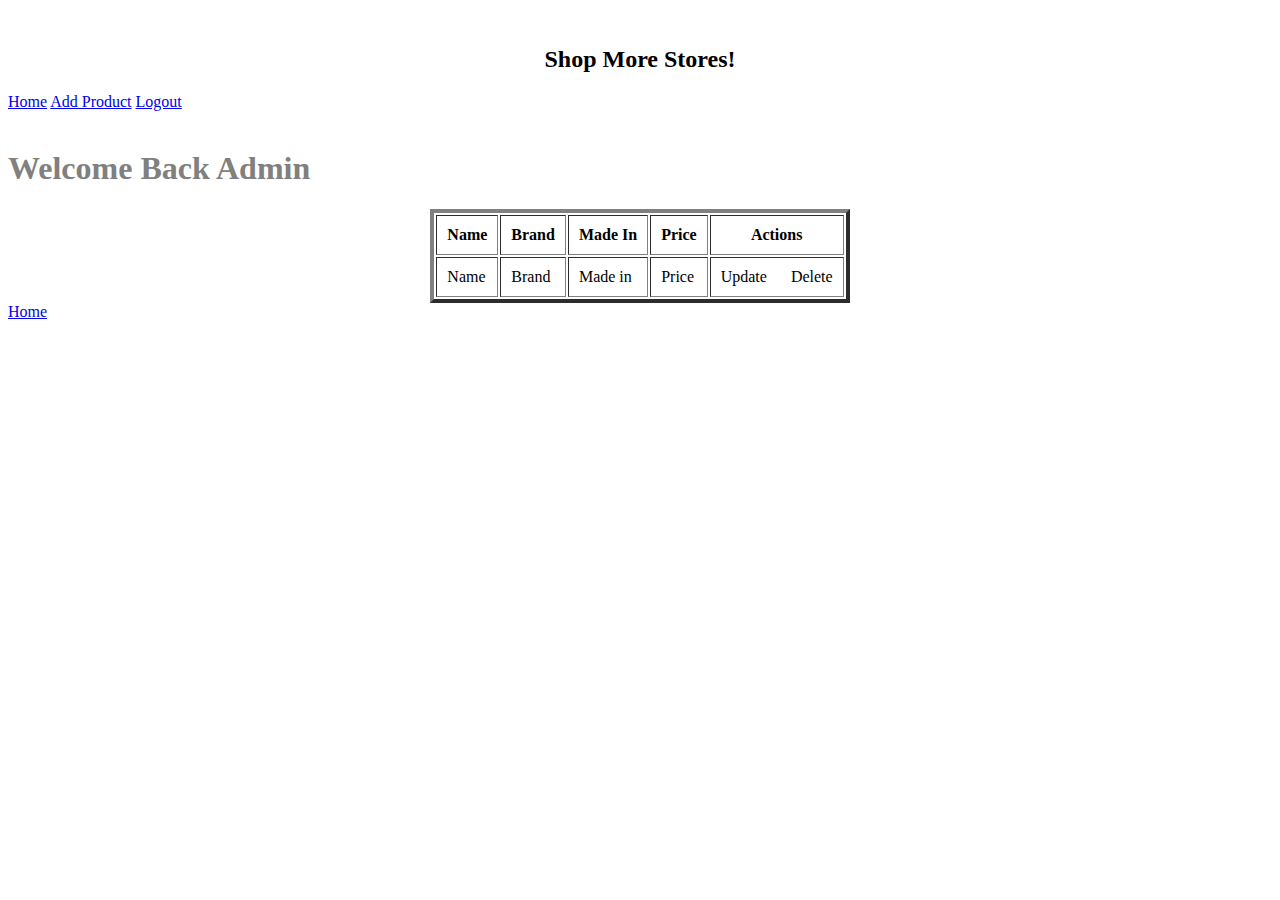
<file: src/main/resources/templates/admin_welcome.html>
<!DOCTYPE html>
<html lang="en" xmlns:th="http://www.thymeleaf.org">
<head>
    <meta charset="UTF-8">
    <title>Admin page</title>
    <link rel="stylesheet" type="text/css" th:href="@{/css/home-style.css}">
    <link rel="stylesheet" th:href="@{https://cdnjs.cloudflare.com/ajax/libs/font-awesome/4.7.0/css/font-awesome.min.css}">
</head>
<body>
<br>
<div class="topnav sticky">
    <center><h2>Shop More Stores!</h2></center>
    <a href="/">Home</a>
    <a href="new">Add Product</i></a>
    <a href="/">Logout</i></a>
</div>
<br>
<h1 style="color: gray">Welcome Back Admin<span th:text="${userLogin}"></span></h1>
<div align="center">
    <table border="4" cellpadding="10">
        <thead>
        <tr>

            <th>Name</th>
            <th>Brand</th>
            <th>Made In</th>
            <th>Price</th>
            <th>Actions</th>
        </tr>
        </thead>
        <tbody>
        <tr th:each="product : ${listProducts}">
            <!--            <td th:text="${product.id}">Product ID</td>-->
            <td th:text="${product.name}">Name</td>
            <td th:text="${product.brand}">Brand</td>
            <td th:text="${product.madein}">Made in</td>
            <td th:text="${product.price}">Price</td>
            <td>
                <a th:href="@{'/edit/' + ${product.id}}">Update</a>
                &nbsp;&nbsp;&nbsp;&nbsp;
                <a th:href="@{'/delete/' + ${product.id}}">Delete</a>
            </td>
        </tr>
        </tbody>
    </table>
</div>
</body>
<footer>
    <a href="/">Home</a>
</footer>

</html>
</file>
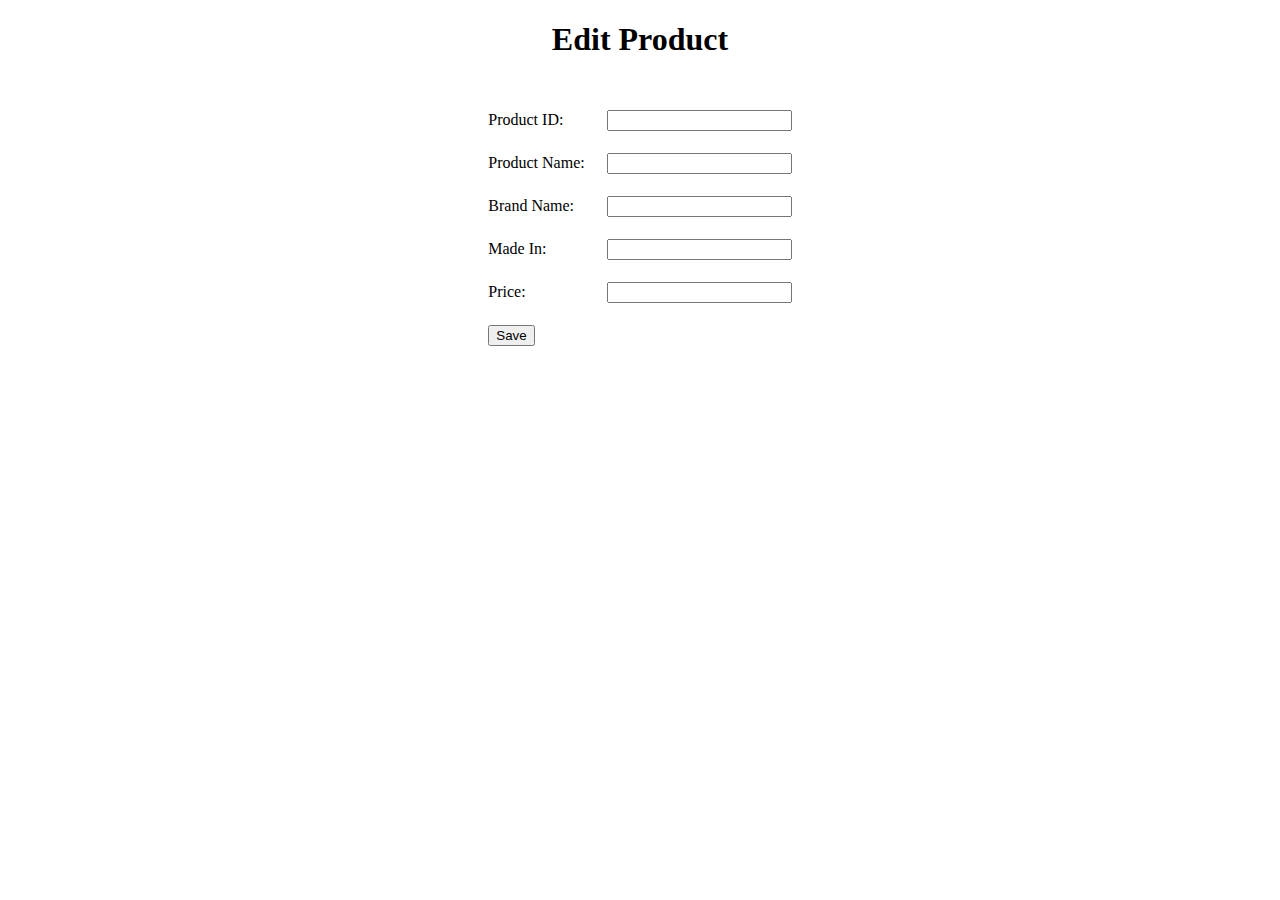
<file: src/main/resources/templates/edit_product.html>
<!DOCTYPE html>
<html lang="en" xmlns:th="http://www.thymeleaf.org">
<head>
    <meta charset="UTF-8">
    <title>Edit Product</title>
</head>
<body>
<div align="center">
    <h1>Edit Product</h1>
    <br>
    <form action="#" th:action="@{/save}" th:object="${product}" method="post">
        <table border="0" cellpadding="10">
            <tr>
                <td>Product ID:</td>
                <td><input type="text" th:field="*{id}" readonly="readonly"/></td>
            </tr>
            <tr>
                <td>Product Name:</td>
                <td><input type="text" th:field="*{name}"/></td>
            </tr>
            <tr>
                <td>Brand Name:</td>
                <td><input type="text" th:field="*{brand}"/></td>
            </tr>
            <tr>
                <td>Made In:</td>
                <td><input type="text" th:field="*{madein}"/></td>
            </tr>
            <tr>
                <td>Price:</td>
                <td><input type="text" th:field="*{price}"/></td>
            </tr>
            <tr>
                <td colspan="2"><button type="submit">Save</button></td>
            </tr>
        </table>
    </form>
</div>
</body>
</html>
</file>
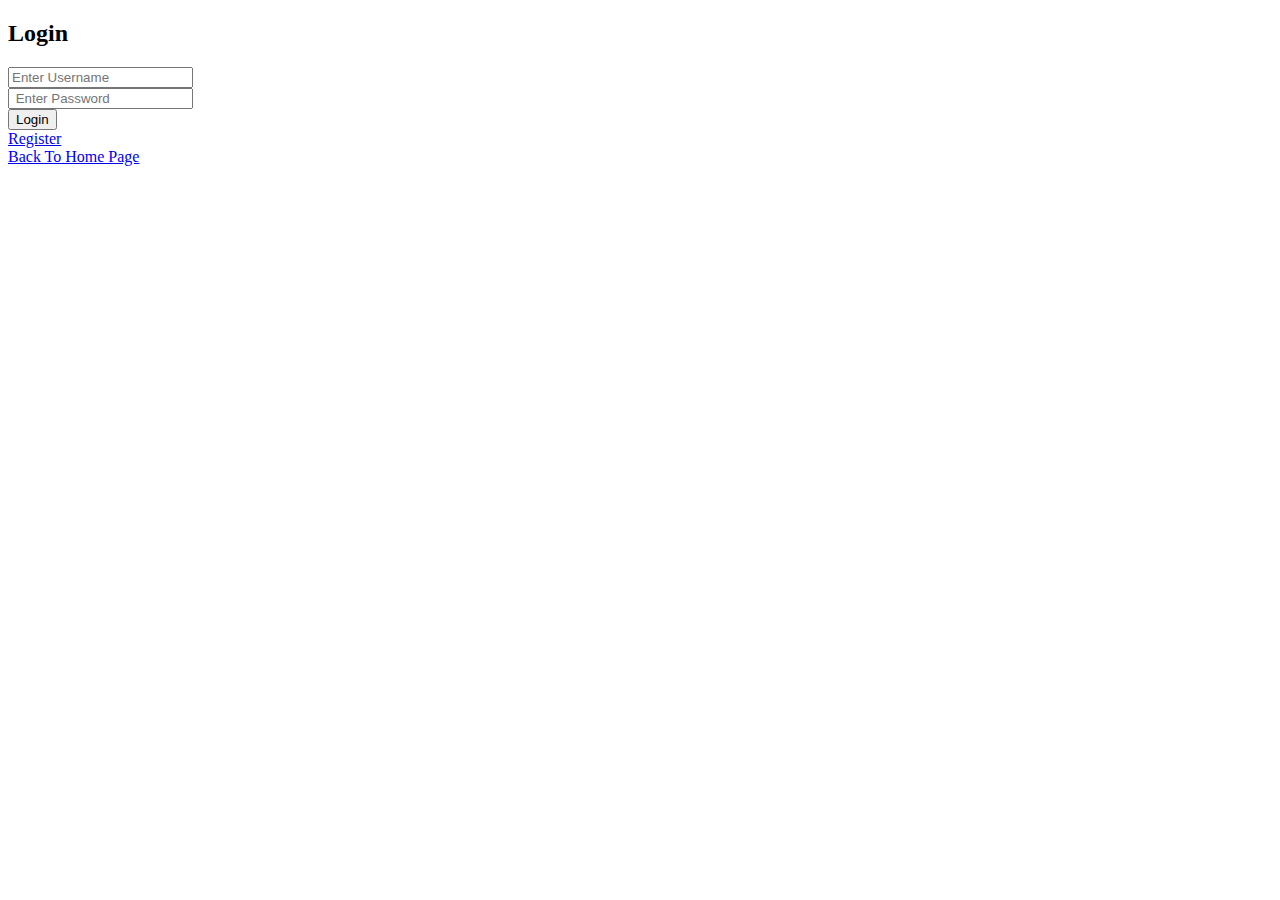
<file: src/main/resources/templates/login_page.html>
<!DOCTYPE html>
<html lang="en" xmlns:th="http://www.thymeleaf.org">
<head>
    <meta charset="UTF-8">
    <title>Login page</title>
    <link rel="stylesheet" type="text/css" th:href="@{/css/style.css}">
</head>
<body>
<div class="form">
    <form method="post" action="/login" th:object="${loginRequest}">
        <h2>Login</h2>
        <div class="input-box">
            <i class="fa fa-user" aria-hidden="true"></i>
            <input type="text" name="login" placeholder="Enter Username" required>
        </div>
        <div class="input-box">
            <i class="fa fa-unlock-alt" aria-hidden="true"></i>
            <input type="password" name="password" placeholder=" Enter Password" pattern="(?=.*\d)(?=.*[a-z])(?=.*[A-Z]).{8,}" title="Must contain at least one number and one uppercase and lowercase letter, and at least 8 or more characters" required>
        </div>
        <div class="input-box">
            <input type="submit" name="sign-in" value="Login">
        </div>
        <a href="/register">Register</a><br/>
        <a href="/">Back To Home Page</a>
    </form>
</div>
</body>
</html>
</file>
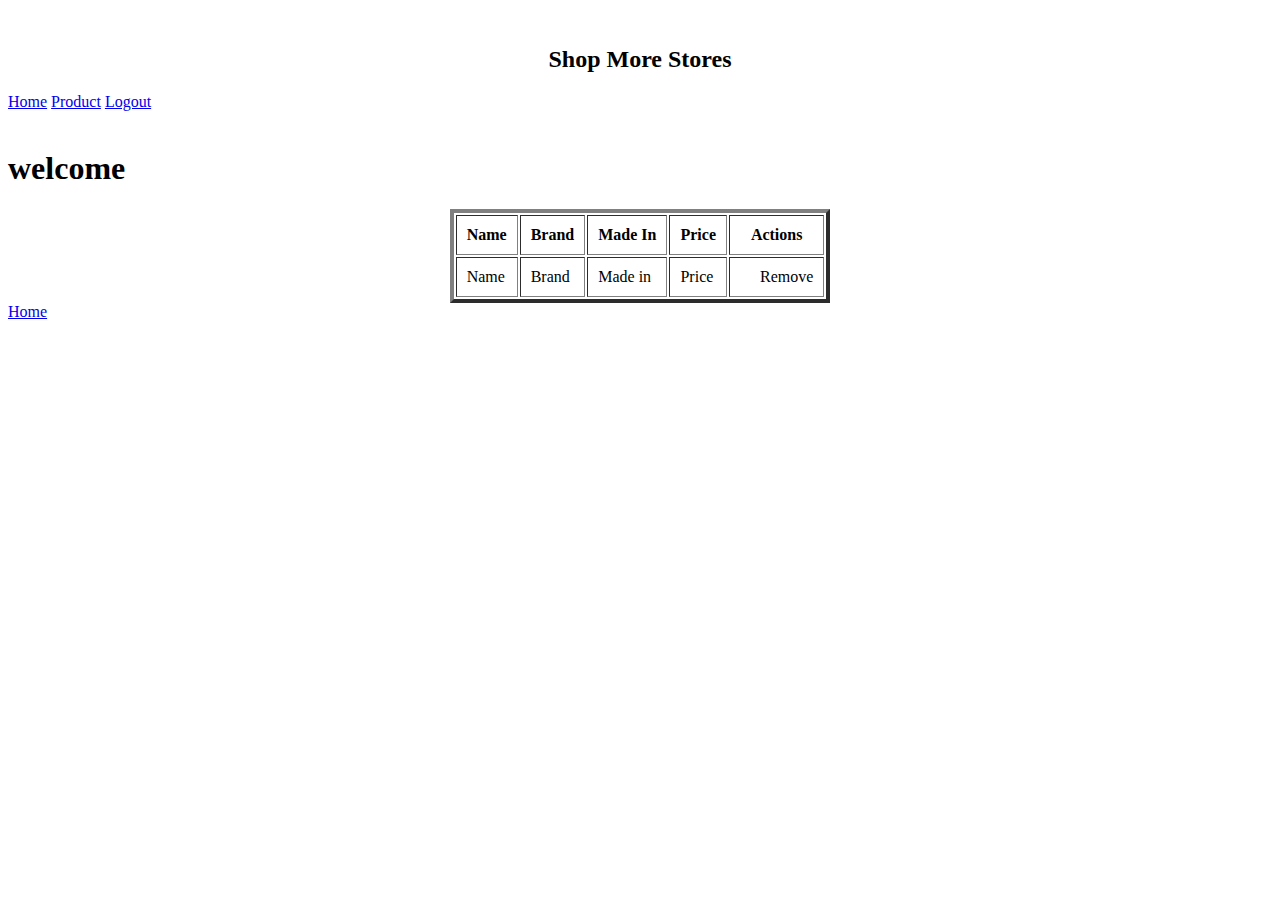
<file: src/main/resources/templates/mycart.html>
<!DOCTYPE html>
<html lang="en" xmlns:th="http://www.thymeleaf.org">
<head>
    <meta charset="UTF-8">
    <title> My Cart</title>
    <link rel="stylesheet" type="text/css" th:href="@{/css/home-style.css}">
    <link rel="stylesheet" th:href="@{https://cdnjs.cloudflare.com/ajax/libs/font-awesome/4.7.0/css/font-awesome.min.css}">
</head>
<body>
<br>
<div class="topnav sticky">
    <center><h2>Shop More Stores</h2></center>
    <a href="/">Home</a>
    <a href="customerpage">Product</i></a>
    <a href="/">Logout</i></a>
</div>
<br>
<h1>welcome <span th:text="${userLogin}"></span></h1>
<div align="center">
    <table border="4" cellpadding="10">
        <thead>
        <tr>
            <!--            <th>Product ID</th>-->
            <th>Name</th>
            <th>Brand</th>
            <th>Made In</th>
            <th>Price</th>
            <th>Actions</th>
        </tr>
        </thead>
        <tbody>
        <tr th:each="product : ${allCart}">
            <!--            <td th:text="${product.id}">Product ID</td>-->
            <td th:text="${product.name}">Name</td>
            <td th:text="${product.brand}">Brand</td>
            <td th:text="${product.madein}">Made in</td>
            <td th:text="${product.price}">Price</td>
            <td>
                <!--                <a th:href="@{'/edit/' + ${product.id}}">Edit</a>-->
                &nbsp;&nbsp;&nbsp;&nbsp;
                <a th:href="@{'/cartdelete/' + ${product.id}}">Remove</a>
            </td>
        </tr>
        </tbody>
    </table>
</div>
</body>
<footer>
    <a href="/">Home</a>
</footer>

</html>
</file>
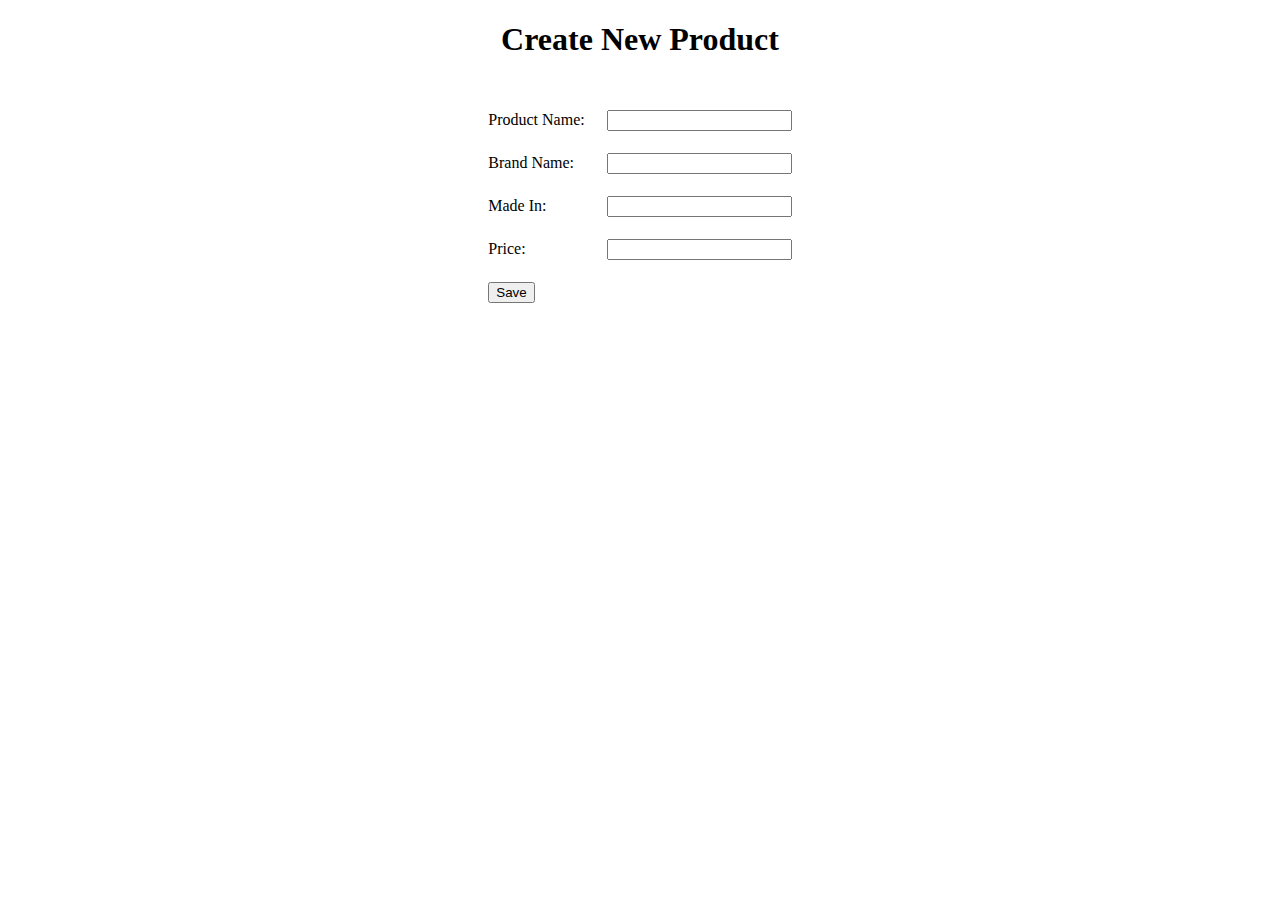
<file: src/main/resources/templates/new_product.html>
<!DOCTYPE html>
<html lang="en" xmlns:th="http://www.thymeleaf.org">
<head>
    <meta charset="UTF-8">
    <title>Create New Product</title>
</head>
<body>
<div align="center">
    <h1>Create New Product</h1>
    <br>
    <form action="#" th:action="@{/save}" th:object="${product}" method="post">
        <table border="0" cellpadding="10">
            <tr>
                <td>Product Name:</td>
                <td><input type="text" th:field="*{name}"></td>
            </tr>
            <tr>
                <td>Brand Name:</td>
                <td><input type="text" th:field="*{brand}"/></td>
            </tr>
            <tr>
                <td>Made In:</td>
                <td><input type="text" th:field="*{madein}"/></td>
            </tr>
            <tr>
                <td>Price:</td>
                <td><input type="text" th:field="*{price}"/></td>
            </tr>
            <tr>
                <td colspan="2"><button type="submit">Save</button></td>
            </tr>
        </table>
    </form>
</div>
</body>
</html>
</file>
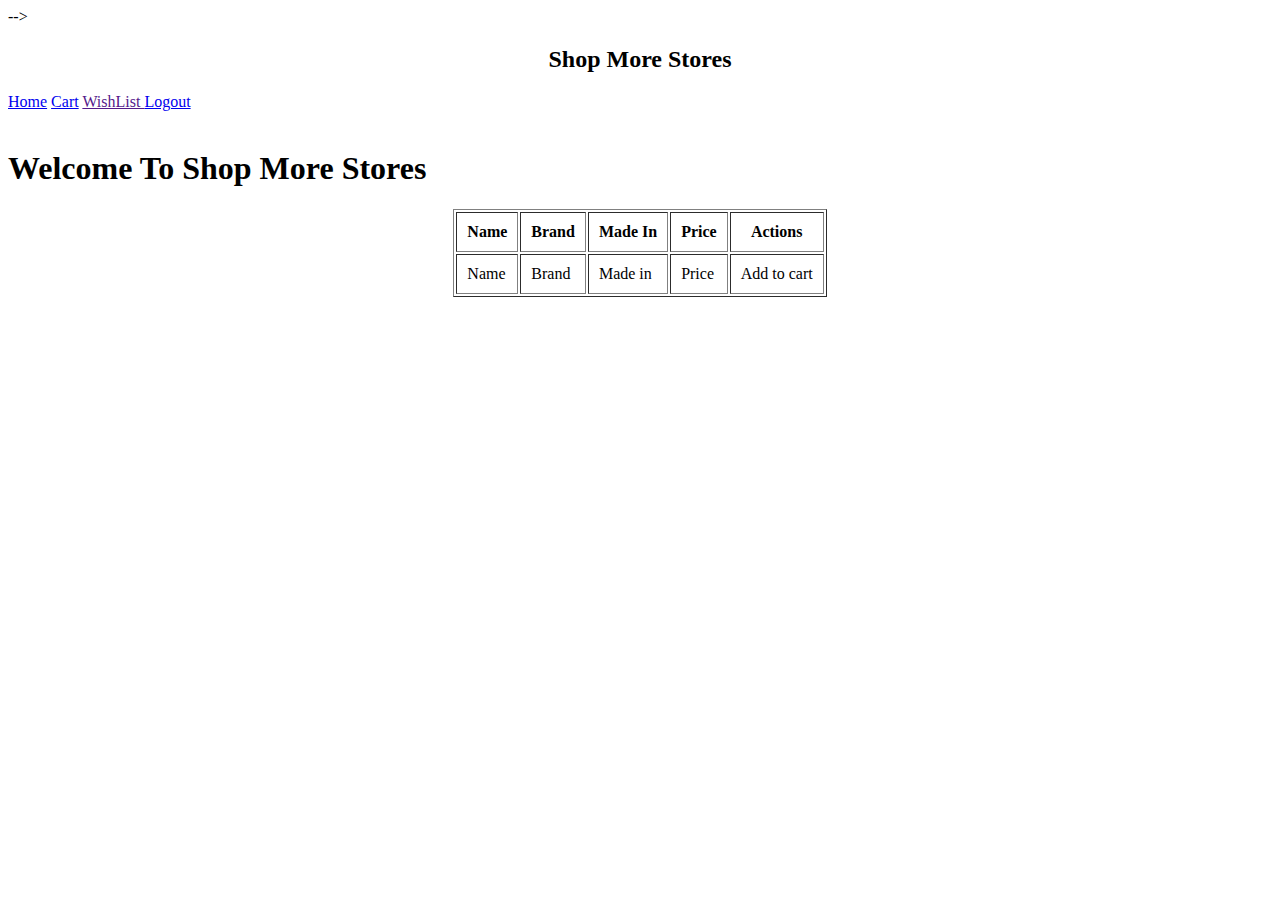
<file: src/main/resources/templates/personal_page.html>
<!DOCTYPE html>
<html lang="en" xmlns:th="http://www.thymeleaf.org">
<head>
    <meta charset="UTF-8">-->
    <title>Customer page</title>
    <link rel="stylesheet" type="text/css" th:href="@{/css/home-style.css}">
    <link rel="stylesheet" type="text/css" th:href="@{https://cdnjs.cloudflare.com/ajax/libs/font-awesome/4.7.0/css/font-awesome.min.css}">

</head>
<body>
<br>
<div class="topnav sticky">
    <center><h2>Shop More Stores</h2></center>
    <a href="/">Home</i></a>
    <a href="/cart">Cart</i></a>
    <a href="">WishList  <i class='fab fa-elementor'></i></a>
    <a href="/login">Logout</i></a>
</div>
<br>
<h1>Welcome To Shop More Stores <span th:text="${userLogin}"></span></h1>
<div align="center">
    <table border="1" cellpadding="10">
        <thead>
        <tr>
            <!--            <th>Product ID</th>-->
            <th>Name</th>
            <th>Brand</th>
            <th>Made In</th>
            <th>Price</th>
            <th>Actions</th>
        </tr>
        </thead>
        <tbody>
        <tr th:each="product : ${listProducts}">
            <!--            <td th:text="${product.id}">Product ID</td>-->
            <td th:text="${product.name}">Name</td>
            <td th:text="${product.brand}">Brand</td>
            <td th:text="${product.madein}">Made in</td>
            <td th:text="${product.price}">Price</td>
            <td><a th:href="@{'/addToCart/' + ${product.id}}">Add to cart</a></td>
        </tr>
        </tbody>
    </table>
</div>
</body>
</file>
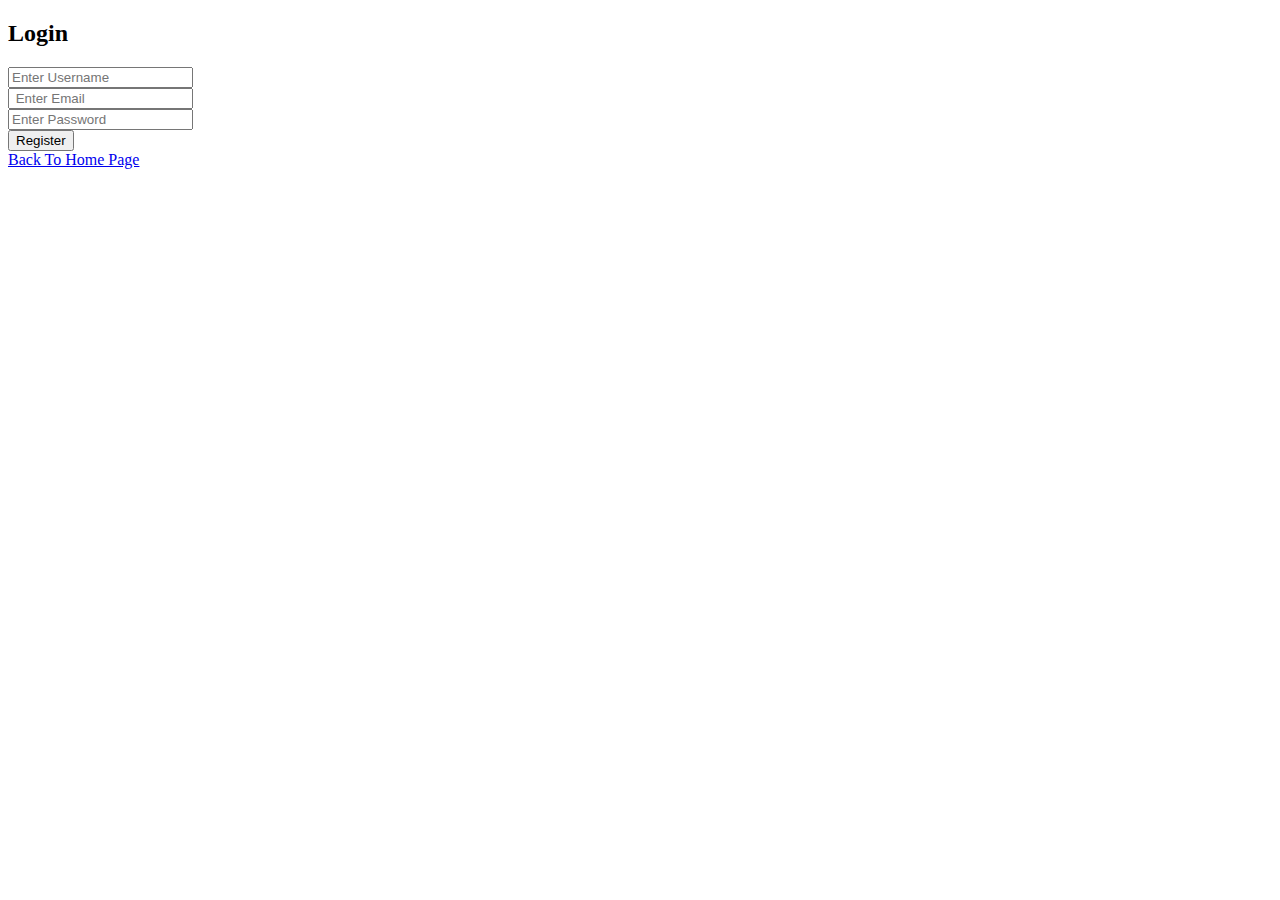
<file: src/main/resources/templates/register_page.html>
<!DOCTYPE html>
<html lang="en" xmlns:th="http://www.thymeleaf.org">
<head>
    <meta charset="UTF-8">
    <title>Register page</title>
    <link rel="stylesheet" type="text/css" th:href="@{/css/style.css}">
</head>
<body>
<div class="form">
    <form method="post" action="#" th:action="@{/register}" th:object="${registerRequest}">
        <h2>Login</h2>
        <div class="input-box">
            <i class="fa fa-user" aria-hidden="true"></i>
            <input type="text" name="login" placeholder="Enter Username" required>
        </div>
        <div class="input-box">
            <i class="fa fa-user" aria-hidden="true"></i>
            <input type="email" name="email" placeholder=" Enter Email">
        </div>
        <div class="input-box">
            <i class="fa fa-unlock-alt" aria-hidden="true"></i>
            <input type="password" name="password" placeholder="Enter Password" pattern="(?=.*\d)(?=.*[a-z])(?=.*[A-Z]).{8,}" title="Must contain at least one number and one uppercase and lowercase letter, and at least 8 or more characters" required>
        </div>
        <div class="input-box">
            <input type="submit" name="sign-in" value="Register">
        </div>
        <a href="/">Back To Home Page</a>
    </form>
</div>
</body>
</html>
</file>
